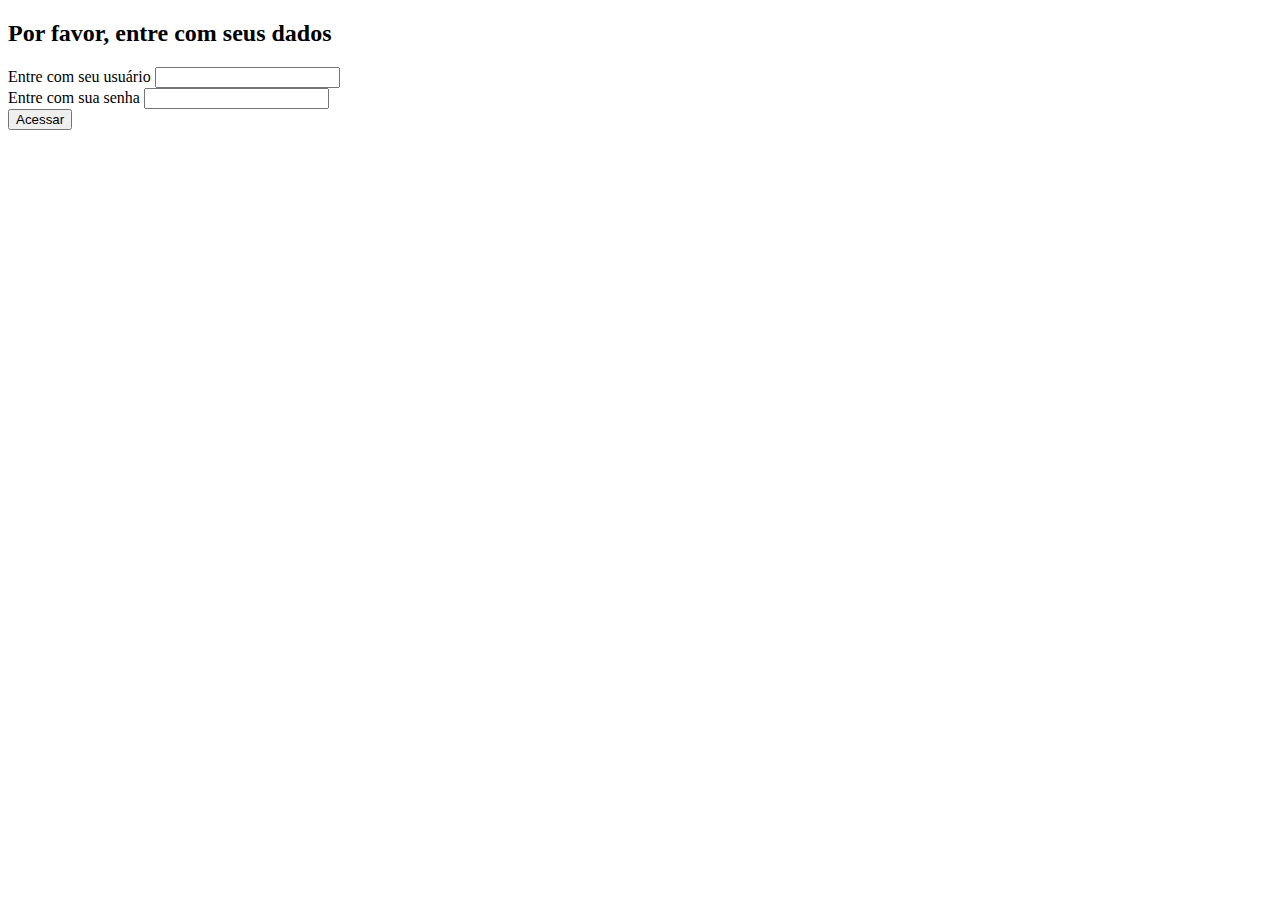
<file: login.html>
<!DOCTYPE html>
<html lang="pt-be">
<head>
    <meta charset="UTF-8">
    <meta name="viewport" content="width=device-width, initial-scale=1.0">
    <title>Empresa ABC</title>

      <link href="https://cdn.jsdelivr.net/npm/bootstrap@5.3.2/dist/css/bootstrap.min.css" rel="stylesheet"
          integrity="sha384-T3c6CoIi6uLrA9TneNEoa7RxnatzjcDSCmG1MXxSR1GAsXEV/Dwwykc2MPK8M2HN" crossorigin="anonymous">
      </head>
</head>
<body>

    <div class="container my-5">
        <h2 class="text-center text-primary">Por favor, entre com seus dados</h2>
        <form action="" class="w-75 m-auto border rounded p-4 d-flex flex-column" >
            <div class="row">

                <div class="form-dados col-12 col-md-6 my-3">
                    <label for="user" class="form-label">Entre com seu usuário</label>
                    <input type="text" id="user" name="user" class="form-control"
                    required>
                </div>
                <div class="form-dados col-12 col-md-6 my-3">
                    <label for="password" class="form-label">Entre com sua senha</label>
                    <input type="password" id="password" name="password" class="form-control"
                    required>
                </div>
                
                <div class="d-flex justify-content-end my-4">
                    <button type="submit" class="btn btn-primary" id="acessar">Acessar</button>
                </div>
            </div>        
    </form>
</div>
    
    <script src="https://cdn.jsdelivr.net/npm/bootstrap@5.3.2/dist/js/bootstrap.bundle.min.js"
        integrity="sha384-C6RzsynM9kWDrMNeT87bh95OGNyZPhcTNXj1NW7RuBCsyN/o0jlpcV8Qyq46cDfL" crossorigin="anonymous">
    </script>

    <script src="./js/acesso.js"></script>
    </body>
</body>
</html>
</file>
